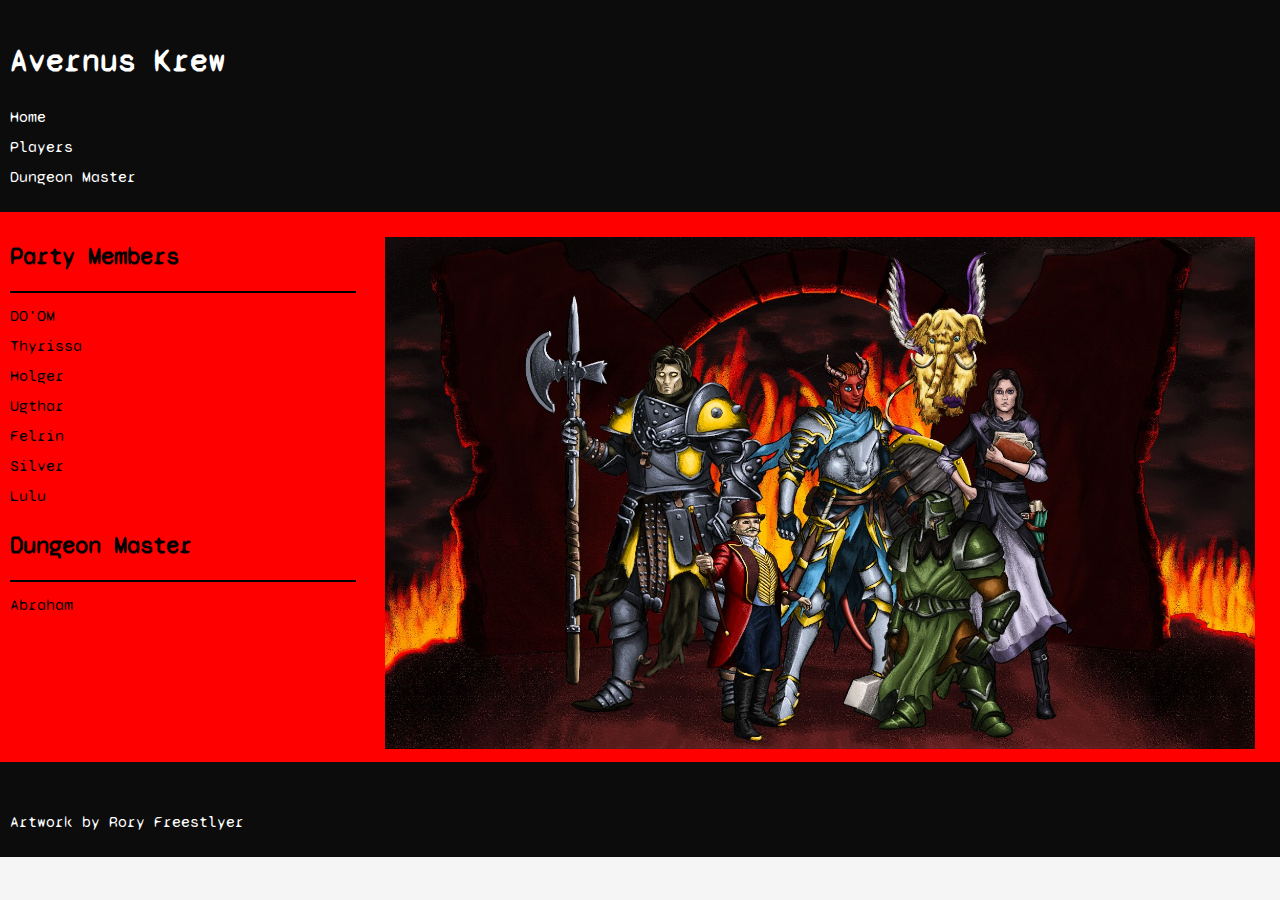
<file: index.html>
<!DOCTYPE html>
<html lang="en">
    <head>
        <meta charset="UTF-8">
        <meta http-equiv="X-UA-Compatible" content="IE=edge">
        <meta name="viewport" content="width=device-width, initial-scale=1.0">
        <title>Avernus Krew</title>
        <link rel="icon" href="images/soulcoin.webp">
        <link rel="preconnect" href="https://fonts.gstatic.com">
        <link href="https://fonts.googleapis.com/css2?family=Syne+Mono&display=swap" rel="stylesheet"> 
        <link rel="stylesheet" href="styles.css">
    </head>
    <body>
        <header>
            <h1>Avernus Krew</h1>
            <nav>
                <ul>
                    <li><a href="home.html">Home</a></li>
                    <li><a href="index.html">Players</a></li>
                    <li><a href="Abraham.html">Dungeon Master</a></li>
                </ul>
            </nav>   
        </header>

        <aside>
            <h2>Party Members</h2>
            <hr color="black">
            <section>
                <ul>
                    <li><a href="Do'om.html">DO'OM</a></li>
                    <li><a href="Thyrissa.html">Thyrissa</a></li>
                    <li><a href="Holger.html">Holger</a></li>
                    <li><a href="Ugthar.html">Ugthar</a></li>
                    <li><a href="Felrin.html">Felrin</a></li>
                    <li><a href="Silver.html">Silver</a></li>
                    <li><a href="Lulu.html">Lulu</a></li>
                </ul>
            </section>
            <h2>Dungeon Master</h2>
            <hr color="black">
            <section>
                <ul>
                    <li><a href="Abraham.html">Abraham</a></li>
                </ul>
            </section>    
        </aside>

        <main>
            <h2></h2>
            <div>
                <img src="images/Avernus.jpg" alt="">
            </div>
        </main>

        <footer>
            <nav>
                <h6></h6>
                <ul>
                    <li>Artwork by Rory Freestlyer</li>
                </ul>
            </nav>
        </footer>
    </body>
</html>
</file>
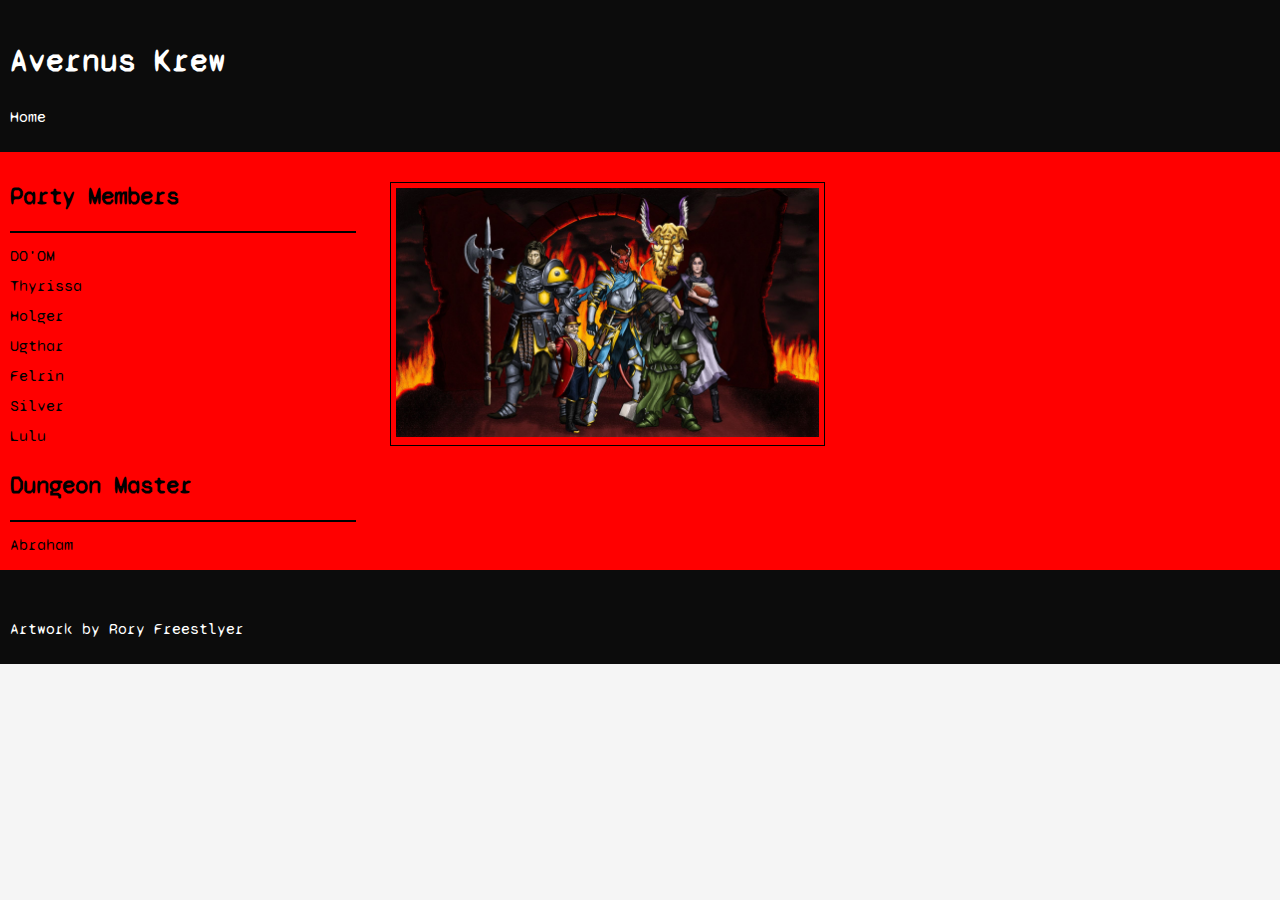
<file: Abraham.html>
<!DOCTYPE html>
<html lang="en">
    <head>
        <meta charset="UTF-8">
        <meta http-equiv="X-UA-Compatible" content="IE=edge">
        <meta name="viewport" content="width=device-width, initial-scale=1.0">
        <title>Avernus Krew</title>
        <link rel="preconnect" href="https://fonts.gstatic.com">
        <link href="https://fonts.googleapis.com/css2?family=Syne+Mono&display=swap" rel="stylesheet"> 
        <link rel="stylesheet" href="styles.css">
    </head>
    <body>
        <header>
            <h1>Avernus Krew</h1>
            <nav>
                <ul>
                    <li><a href="index.html">Home</a></li>
                </ul>
            </nav>   
        </header>

        <aside>
            <h2>Party Members</h2>
            <hr color="black">
            <section>
                <ul>
                    <li><a href="Do'om.html">DO'OM</a></li>
                    <li><a href="Thyrissa.html">Thyrissa</a></li>
                    <li><a href="Holger.html">Holger</a></li>
                    <li><a href="Ugthar.html">Ugthar</a></li>
                    <li><a href="Felrin.html">Felrin</a></li>
                    <li><a href="Silver.html">Silver</a></li>
                    <li><a href="Lulu.html">Lulu</a></li>
                </ul>
            </section>
            <h2>Dungeon Master</h2>
            <hr color="black">
            <section>
                <ul>
                    <li><a href="Abraham.html">Abraham</a></li>
                </ul>
            </section>    
        </aside>

        <main>
            <h2></h2>
            <div class="character">
                <img src="images/Avernus.jpg" alt="">
            </div>
        </main>

        <footer>
            <nav>
                <h6></h6>
                <ul>
                    <li>Artwork by Rory Freestlyer</li>
                </ul>
            </nav>
        </footer>
    </body>
</html>
</file>
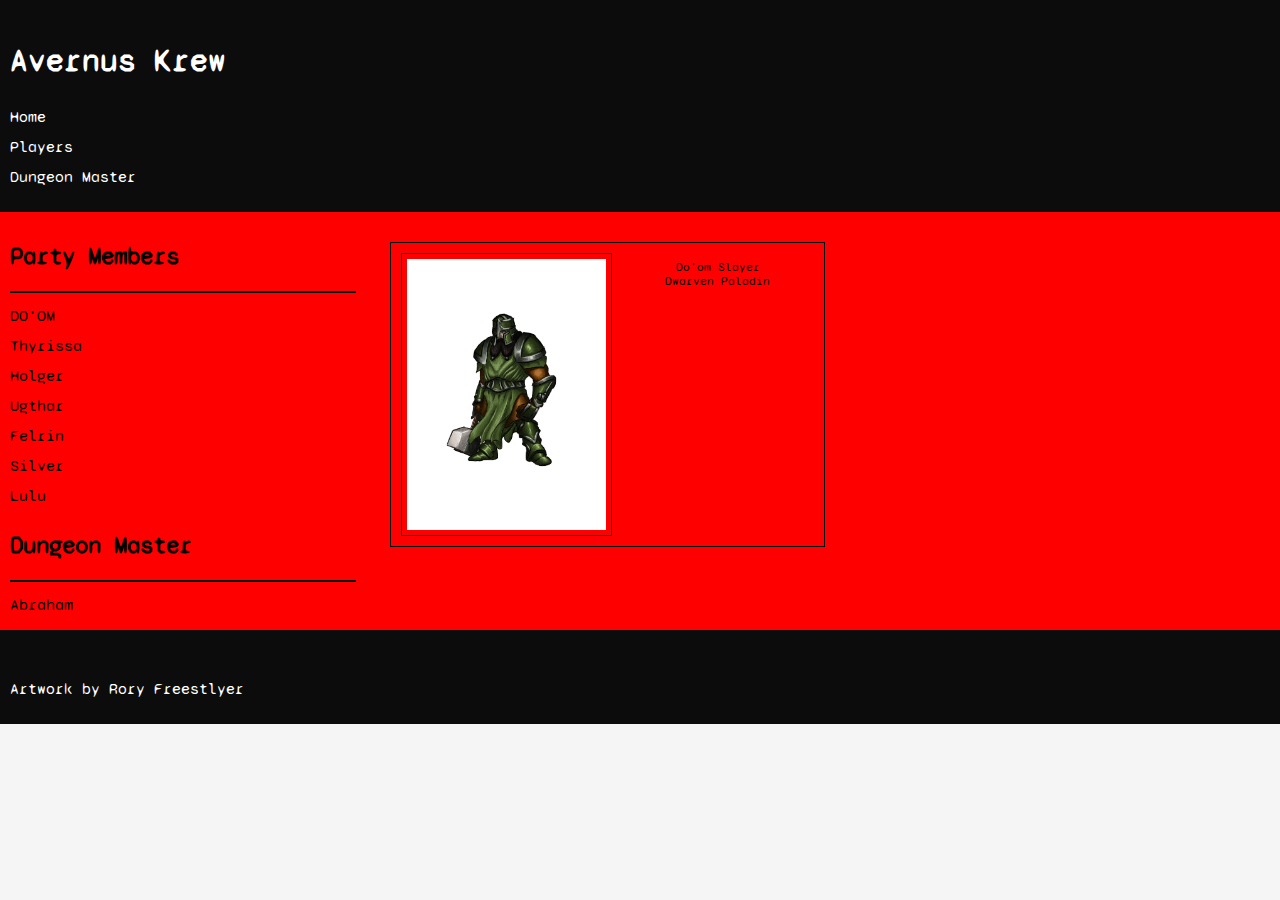
<file: Do'om.html>
<!DOCTYPE html>
<html lang="en">
    <head>
        <meta charset="UTF-8">
        <meta http-equiv="X-UA-Compatible" content="IE=edge">
        <meta name="viewport" content="width=device-width, initial-scale=1.0">
        <title>Avernus Krew</title>
        <link rel="icon" href="images/soulcoin.webp">
        <link rel="preconnect" href="https://fonts.gstatic.com">
        <link href="https://fonts.googleapis.com/css2?family=Syne+Mono&display=swap" rel="stylesheet"> 
        <link rel="stylesheet" href="styles.css">
    </head>
    <body>
        <header>
            <h1>Avernus Krew</h1>
            <nav>
                <ul>
                    <li><a href="home.html">Home</a></li>
                    <li><a href="index.html">Players</a></li>
                    <li><a href="Abraham.html">Dungeon Master</a></li>                
                </ul>
            </nav>   
        </header>

        <aside>
            <h2>Party Members</h2>
            <hr color="black">
            <section>
                <ul>
                    <li><a href="Do'om.html">DO'OM</a></li>
                    <li><a href="Thyrissa.html">Thyrissa</a></li>
                    <li><a href="Holger.html">Holger</a></li>
                    <li><a href="Ugthar.html">Ugthar</a></li>
                    <li><a href="Felrin.html">Felrin</a></li>
                    <li><a href="Silver.html">Silver</a></li>
                    <li><a href="Lulu.html">Lulu</a></li>
                </ul>
            </section>
            <h2>Dungeon Master</h2>
            <hr color="black">
            <section>
                <ul>
                    <li><a href="Abraham.html">Abraham</a></li>
                </ul>
            </section>    
        </aside>

        <main>
            <h2></h2>
            <div class="character">
                <img src="images/Doom.png" class="character" alt="">
                <p>Do'om Slayer<br>Dwarven Paladin</p>
            </div>
        </main>

        <footer>
            <nav>
                <h6></h6>
                <ul>
                    <li>Artwork by Rory Freestlyer</li>
                </ul>
            </nav>
        </footer>
    </body>
</html>
</file>
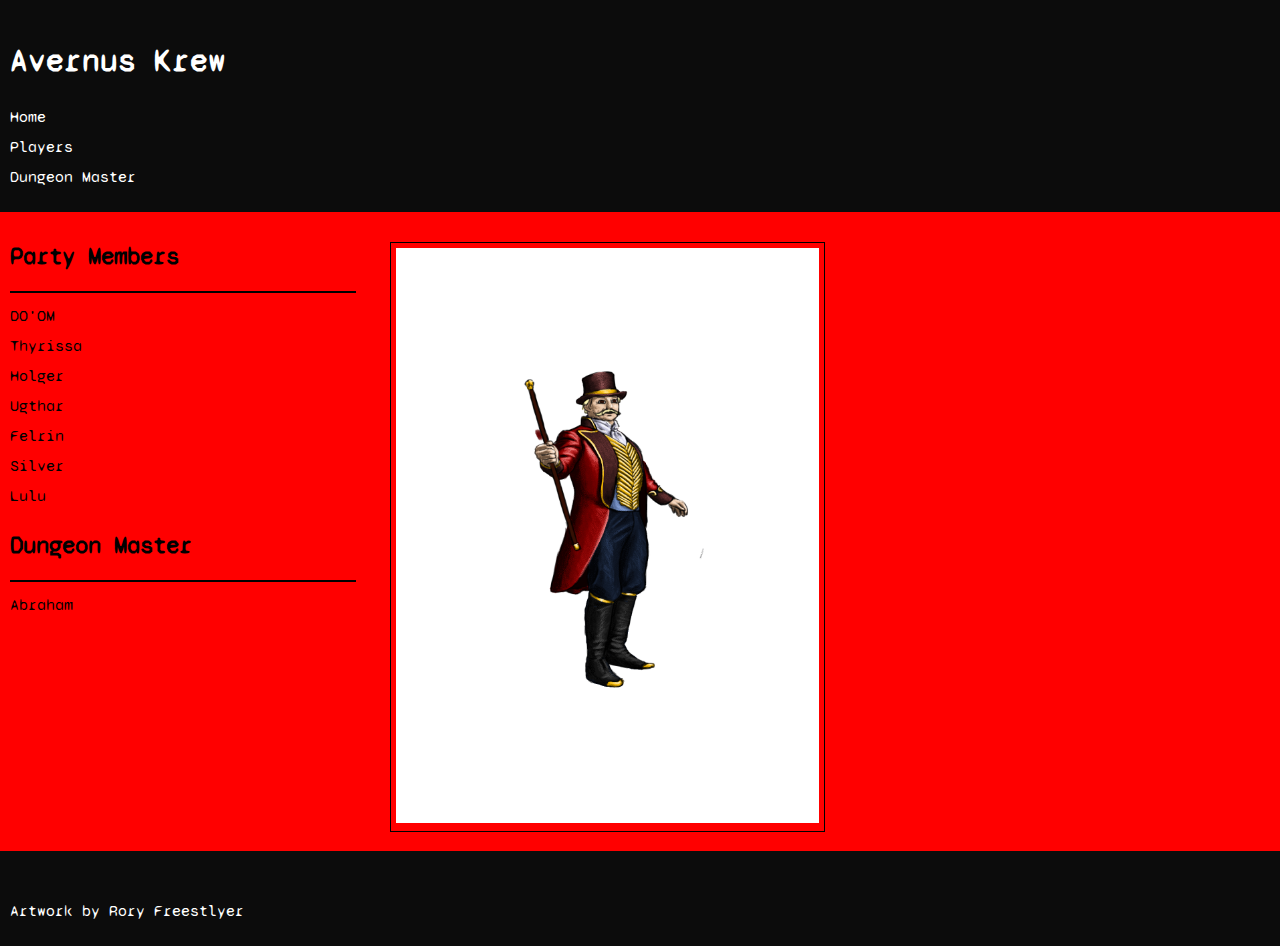
<file: Felrin.html>
<!DOCTYPE html>
<html lang="en">
    <head>
        <meta charset="UTF-8">
        <meta http-equiv="X-UA-Compatible" content="IE=edge">
        <meta name="viewport" content="width=device-width, initial-scale=1.0">
        <title>Avernus Krew</title>
        <link rel="icon" href="images/soulcoin.webp">
        <link rel="preconnect" href="https://fonts.gstatic.com">
        <link href="https://fonts.googleapis.com/css2?family=Syne+Mono&display=swap" rel="stylesheet"> 
        <link rel="stylesheet" href="styles.css">
    </head>
    <body>
        <header>
            <h1>Avernus Krew</h1>
            <nav>
                <ul>
                    <li><a href="home.html">Home</a></li>
                    <li><a href="index.html">Players</a></li>
                    <li><a href="Abraham.html">Dungeon Master</a></li>                
                </ul>
            </nav>   
        </header>

        <aside>
            <h2>Party Members</h2>
            <hr color="black">
            <section>
                <ul>
                    <li><a href="Do'om.html">DO'OM</a></li>
                    <li><a href="Thyrissa.html">Thyrissa</a></li>
                    <li><a href="Holger.html">Holger</a></li>
                    <li><a href="Ugthar.html">Ugthar</a></li>
                    <li><a href="Felrin.html">Felrin</a></li>
                    <li><a href="Silver.html">Silver</a></li>
                    <li><a href="Lulu.html">Lulu</a></li>
                </ul>
            </section>
            <h2>Dungeon Master</h2>
            <hr color="black">
            <section>
                <ul>
                    <li><a href="Abraham.html">Abraham</a></li>
                </ul>
            </section>    
        </aside>

        <main>
            <h2></h2>
            <div class="character">
                <img src="images/Felrin.png" alt="">
            </div>
        </main>

        <footer>
            <nav>
                <h6></h6>
                <ul>
                    <li>Artwork by Rory Freestlyer</li>
                </ul>
            </nav>
        </footer>
    </body>
</html>
</file>
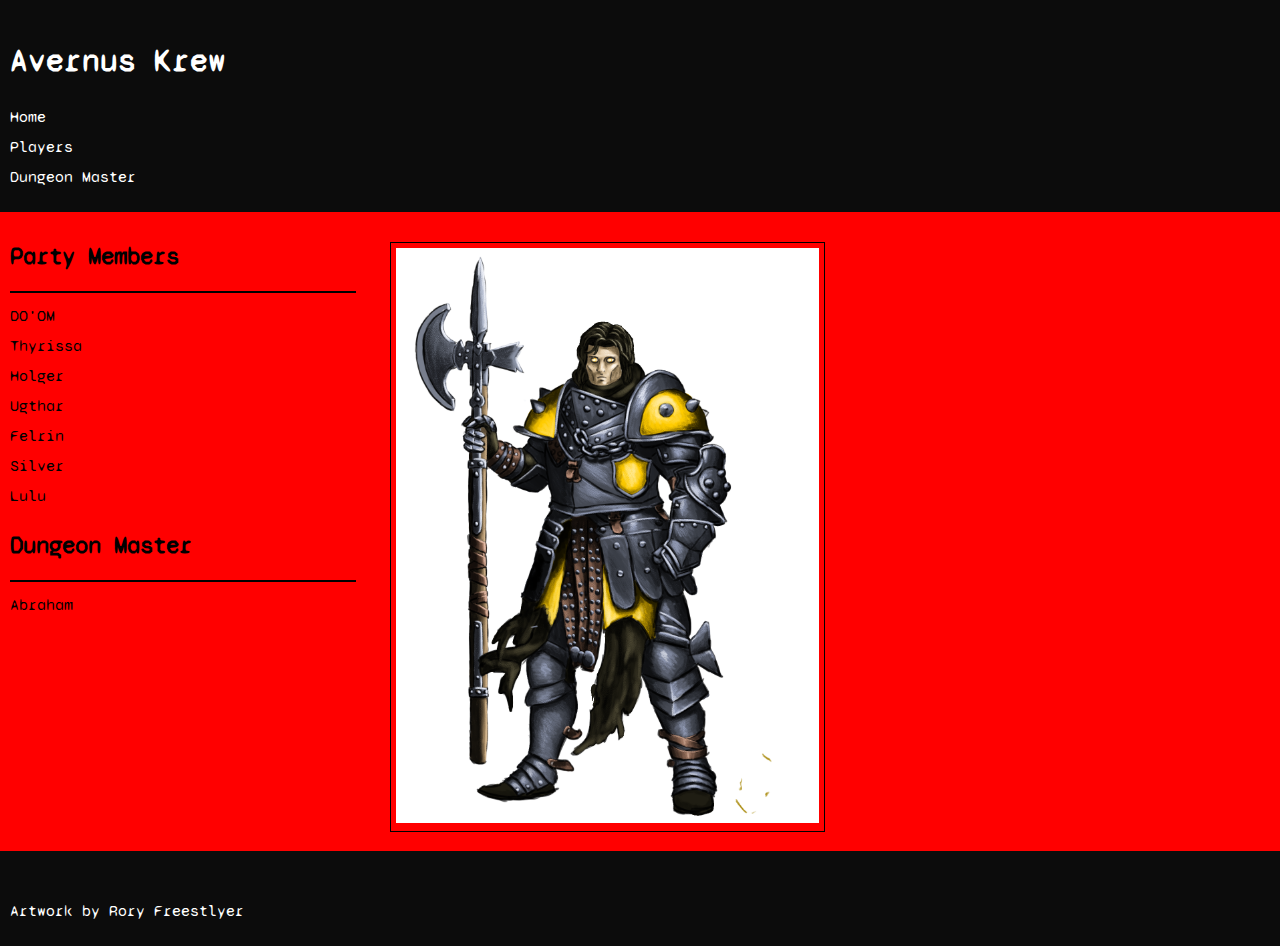
<file: Holger.html>
<!DOCTYPE html>
<html lang="en">
    <head>
        <meta charset="UTF-8">
        <meta http-equiv="X-UA-Compatible" content="IE=edge">
        <meta name="viewport" content="width=device-width, initial-scale=1.0">
        <title>Avernus Krew</title>
        <link rel="icon" href="images/soulcoin.webp">
        <link rel="preconnect" href="https://fonts.gstatic.com">
        <link href="https://fonts.googleapis.com/css2?family=Syne+Mono&display=swap" rel="stylesheet"> 
        <link rel="stylesheet" href="styles.css">
    </head>
    <body>
        <header>
            <h1>Avernus Krew</h1>
            <nav>
                <ul>
                    <li><a href="home.html">Home</a></li>
                    <li><a href="index.html">Players</a></li>
                    <li><a href="Abraham.html">Dungeon Master</a></li>   
                 </ul>
            </nav>   
        </header>

        <aside>
            <h2>Party Members</h2>
            <hr color="black">
            <section>
                <ul>
                    <li><a href="Do'om.html">DO'OM</a></li>
                    <li><a href="Thyrissa.html">Thyrissa</a></li>
                    <li><a href="Holger.html">Holger</a></li>
                    <li><a href="Ugthar.html">Ugthar</a></li>
                    <li><a href="Felrin.html">Felrin</a></li>
                    <li><a href="Silver.html">Silver</a></li>
                    <li><a href="Lulu.html">Lulu</a></li>
                </ul>
            </section>
            <h2>Dungeon Master</h2>
            <hr color="black">
            <section>
                <ul>
                    <li><a href="Abraham.html">Abraham</a></li>
                </ul>
            </section>    
        </aside>

        <main>
            <h2></h2>
            <div class="character">
                <img src="images/Holger.png" alt="">
            </div>
        </main>

        <footer>
            <nav>
                <h6></h6>
                <ul>
                    <li>Artwork by Rory Freestlyer</li>
                </ul>
            </nav>
        </footer>
    </body>
</html>
</file>
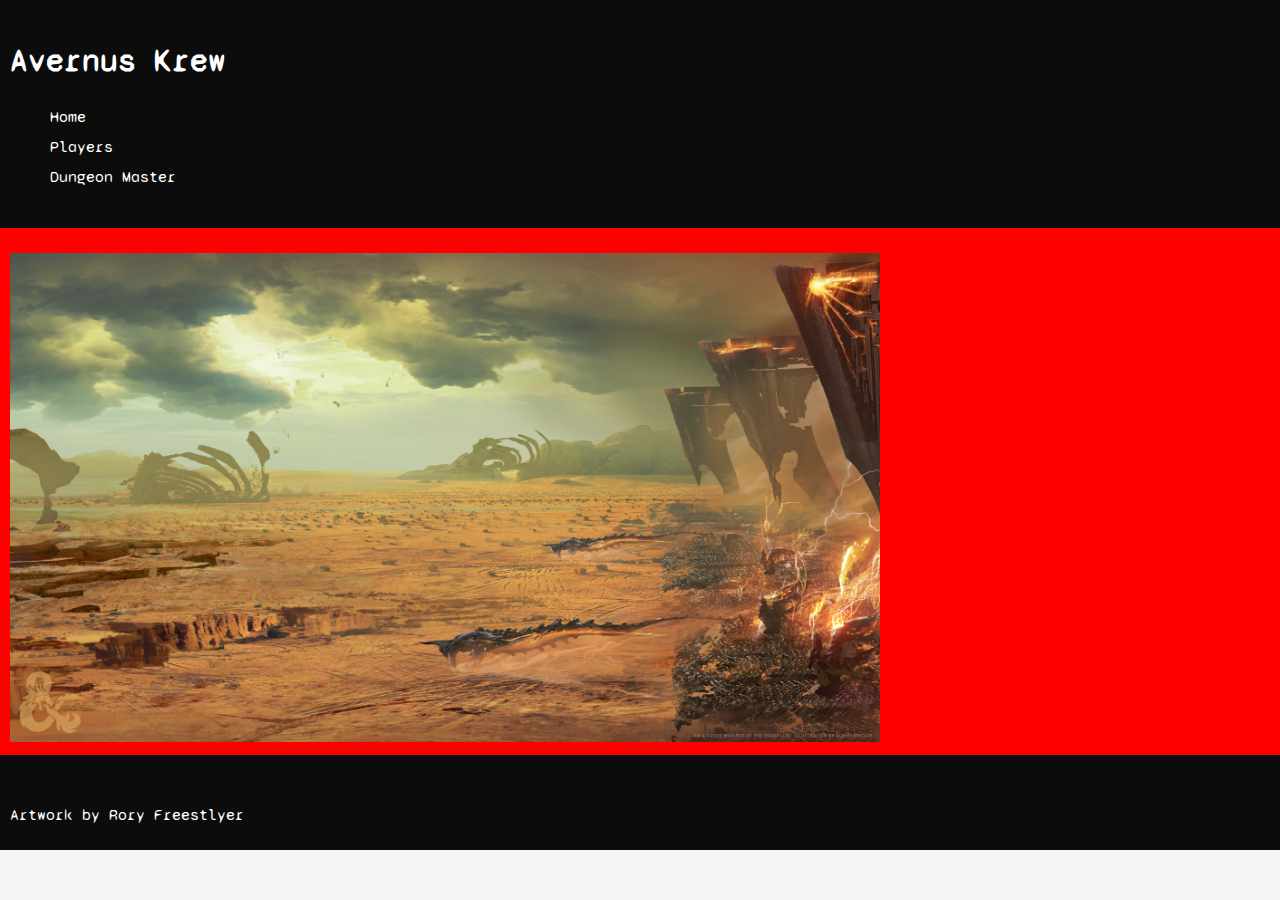
<file: home.html>
<!DOCTYPE html>
<html lang="en">
    <head>
        <meta charset="UTF-8">
        <meta http-equiv="X-UA-Compatible" content="IE=edge">
        <meta name="viewport" content="width=device-width, initial-scale=1.0">
        <title>Avernus Krew</title>
        <link rel="icon" href="images/soulcoin.webp">
        <link rel="preconnect" href="https://fonts.gstatic.com">
        <link href="https://fonts.googleapis.com/css2?family=Syne+Mono&display=swap" rel="stylesheet"> 
        <link rel="stylesheet" href="styles.css">
    </head>
    <body>
        <!-- header -->
        <header>
            <h1>Avernus Krew</h1>
            <nav>
                <ol>
                    <li><a href="home.html">Home</a></li>
                    <li><a href="index.html">Players</a></li>
                    <li><a href="Abraham.html">Dungeon Master</a></li>
                </ol>
            </nav>   
        </header>

        <!-- main body -->
        <main>
            <h2></h2>
            <img src="images/dia.jpg" alt="">
            
        </main>

        <footer>
            <nav>
                <h6></h6>
                <ul>
                    <li>Artwork by Rory Freestlyer</li>
                </ul>
            </nav>
        </footer>
    </body>
</html>
</file>
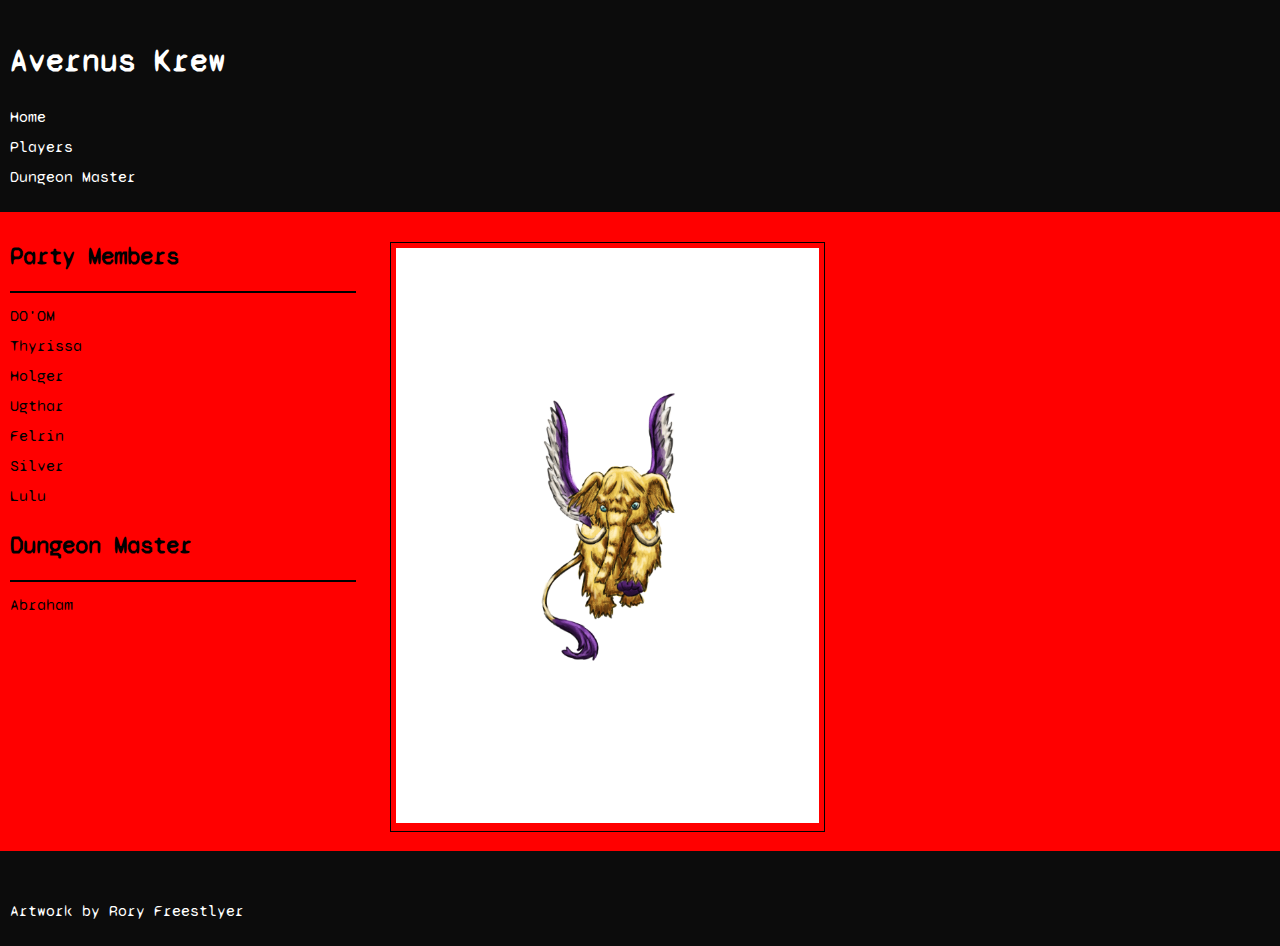
<file: Lulu.html>
<!DOCTYPE html>
<html lang="en">
    <head>
        <meta charset="UTF-8">
        <meta http-equiv="X-UA-Compatible" content="IE=edge">
        <meta name="viewport" content="width=device-width, initial-scale=1.0">
        <title>Avernus Krew</title>
        <link rel="icon" href="images/soulcoin.webp">
        <link rel="preconnect" href="https://fonts.gstatic.com">
        <link href="https://fonts.googleapis.com/css2?family=Syne+Mono&display=swap" rel="stylesheet"> 
        <link rel="stylesheet" href="styles.css">
    </head>
    <body>
        <header>
            <h1>Avernus Krew</h1>
            <nav>
                <ul>
                    <li><a href="home.html">Home</a></li>
                    <li><a href="index.html">Players</a></li>
                    <li><a href="Abraham.html">Dungeon Master</a></li>
                </ul>
            </nav>   
        </header>

        <aside>
            <h2>Party Members</h2>
            <hr color="black">
            <section>
                <ul>
                    <li><a href="Do'om.html">DO'OM</a></li>
                    <li><a href="Thyrissa.html">Thyrissa</a></li>
                    <li><a href="Holger.html">Holger</a></li>
                    <li><a href="Ugthar.html">Ugthar</a></li>
                    <li><a href="Felrin.html">Felrin</a></li>
                    <li><a href="Silver.html">Silver</a></li>
                    <li><a href="Lulu.html">Lulu</a></li>
                </ul>
            </section>
            <h2>Dungeon Master</h2>
            <hr color="black">
            <section>
                <ul>
                    <li><a href="Abraham.html">Abraham</a></li>
                </ul>
            </section>    
        </aside>

        <main>
            <h2></h2>
            <div class="character">
                <img src="images/Lulu.png" alt="">
            </div>
        </main>

        <footer>
            <nav>
                <h6></h6>
                <ul>
                    <li>Artwork by Rory Freestlyer</li>
                </ul>
            </nav>
        </footer>
    </body>
</html>
</file>
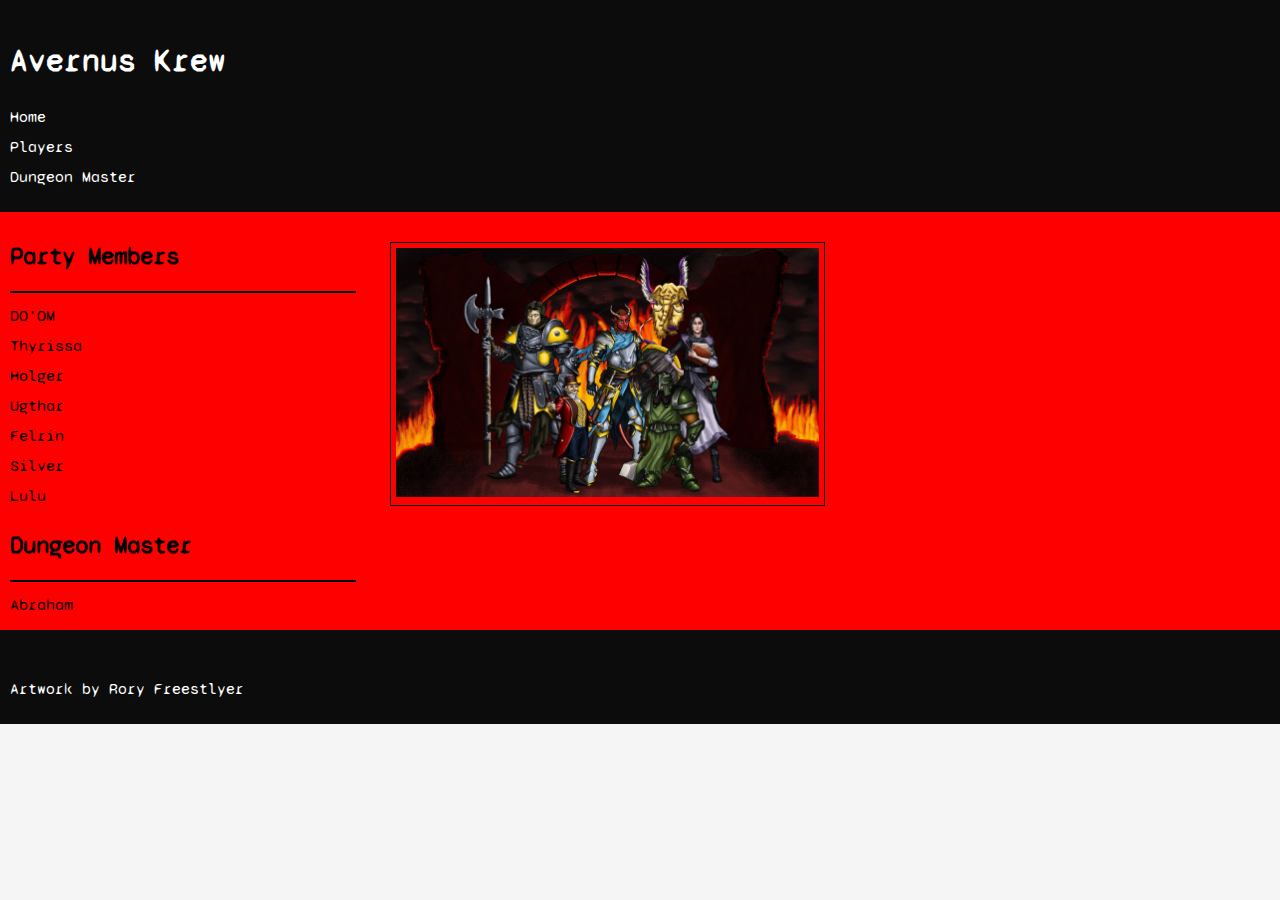
<file: Silver.html>
<!DOCTYPE html>
<html lang="en">
    <head>
        <meta charset="UTF-8">
        <meta http-equiv="X-UA-Compatible" content="IE=edge">
        <meta name="viewport" content="width=device-width, initial-scale=1.0">
        <title>Avernus Krew</title>
        <link rel="icon" href="images/soulcoin.webp">
        <link rel="preconnect" href="https://fonts.gstatic.com">
        <link href="https://fonts.googleapis.com/css2?family=Syne+Mono&display=swap" rel="stylesheet"> 
        <link rel="stylesheet" href="styles.css">
    </head>
    <body>
        <header>
            <h1>Avernus Krew</h1>
            <nav>
                <ul>
                    <li><a href="home.html">Home</a></li>
                    <li><a href="index.html">Players</a></li>
                    <li><a href="Abraham.html">Dungeon Master</a></li>                
                </ul>
            </nav>   
        </header>

        <aside>
            <h2>Party Members</h2>
            <hr color="black">
            <section>
                <ul>
                    <li><a href="Do'om.html">DO'OM</a></li>
                    <li><a href="Thyrissa.html">Thyrissa</a></li>
                    <li><a href="Holger.html">Holger</a></li>
                    <li><a href="Ugthar.html">Ugthar</a></li>
                    <li><a href="Felrin.html">Felrin</a></li>
                    <li><a href="Silver.html">Silver</a></li>
                    <li><a href="Lulu.html">Lulu</a></li>
                </ul>
            </section>
            <h2>Dungeon Master</h2>
            <hr color="black">
            <section>
                <ul>
                    <li><a href="Abraham.html">Abraham</a></li>
                </ul>
            </section>    
        </aside>

        <main>
            <h2></h2>
            <div class="character">
                <img src="images/Avernus.jpg" alt="">
            </div>
        </main>

        <footer>
            <nav>
                <h6></h6>
                <ul>
                    <li>Artwork by Rory Freestlyer</li>
                </ul>
            </nav>
        </footer>
    </body>
</html>
</file>
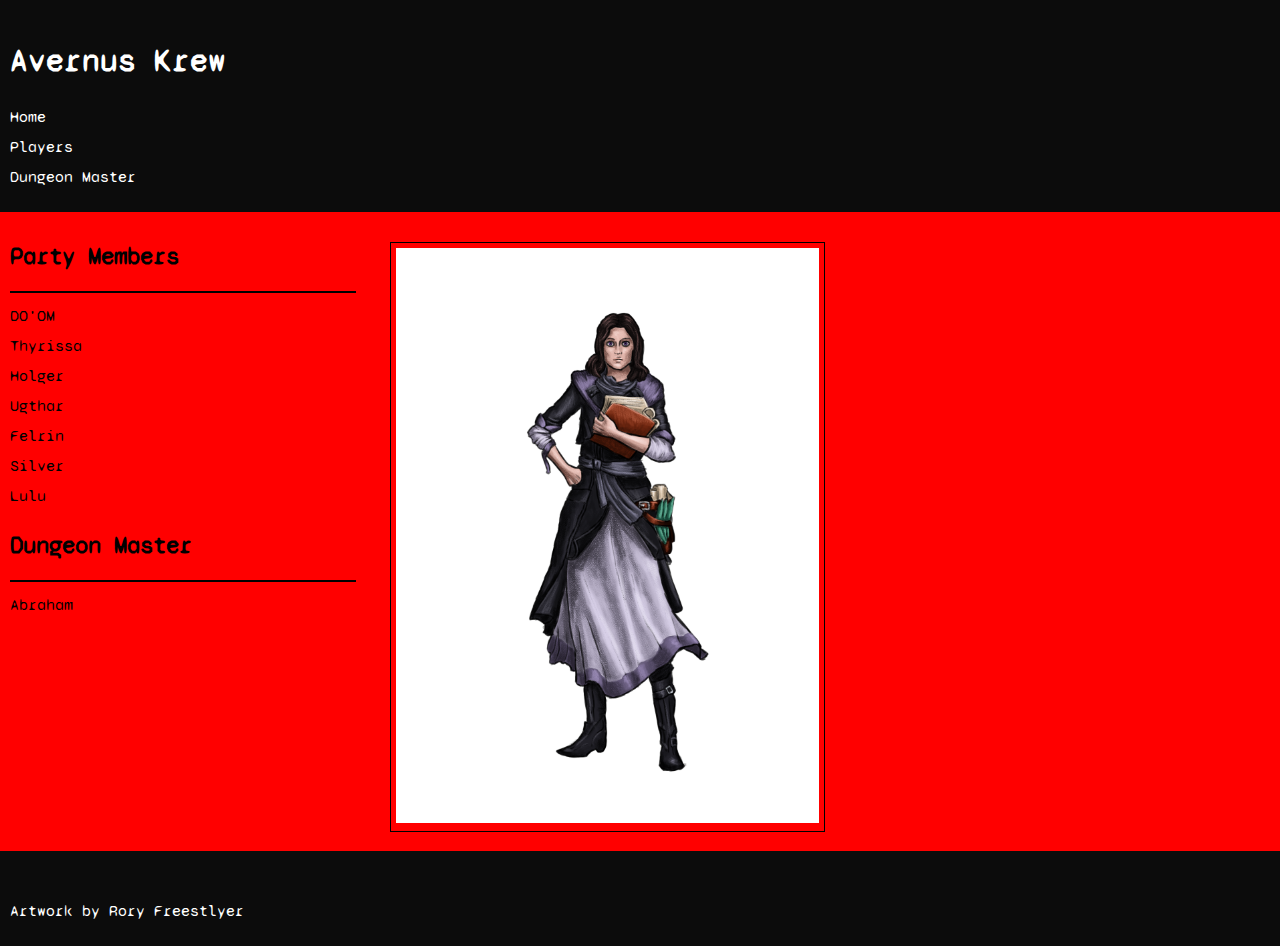
<file: Thyrissa.html>
<!DOCTYPE html>
<html lang="en">
    <head>
        <meta charset="UTF-8">
        <meta http-equiv="X-UA-Compatible" content="IE=edge">
        <meta name="viewport" content="width=device-width, initial-scale=1.0">
        <title>Avernus Krew</title>
        <link rel="icon" href="images/soulcoin.webp">
        <link rel="preconnect" href="https://fonts.gstatic.com">
        <link href="https://fonts.googleapis.com/css2?family=Syne+Mono&display=swap" rel="stylesheet"> 
        <link rel="stylesheet" href="styles.css">
    </head>
    <body>
        <header>
            <h1>Avernus Krew</h1>
            <nav>
                <ul>
                    <li><a href="home.html">Home</a></li>
                    <li><a href="index.html">Players</a></li>
                    <li><a href="Abraham.html">Dungeon Master</a></li>               
                 </ul>
            </nav>   
        </header>

        <aside>
            <h2>Party Members</h2>
            <hr color="black">
            <section>
                <ul>
                    <li><a href="Do'om.html">DO'OM</a></li>
                    <li><a href="Thyrissa.html">Thyrissa</a></li>
                    <li><a href="Holger.html">Holger</a></li>
                    <li><a href="Ugthar.html">Ugthar</a></li>
                    <li><a href="Felrin.html">Felrin</a></li>
                    <li><a href="Silver.html">Silver</a></li>
                    <li><a href="Lulu.html">Lulu</a></li>
                </ul>
            </section>
            <h2>Dungeon Master</h2>
            <hr color="black">
            <section>
                <ul>
                    <li><a href="Abraham.html">Abraham</a></li>
                </ul>
            </section>    
        </aside>

        <main>
            <h2></h2>
            <div class="character">
                <img src="images/Thyrissa.png" alt="">
            </div>
        </main>

        <footer>
            <nav>
                <h6></h6>
                <ul>
                    <li>Artwork by Rory Freestlyer</li>
                </ul>
            </nav>
        </footer>
    </body>
</html>
</file>
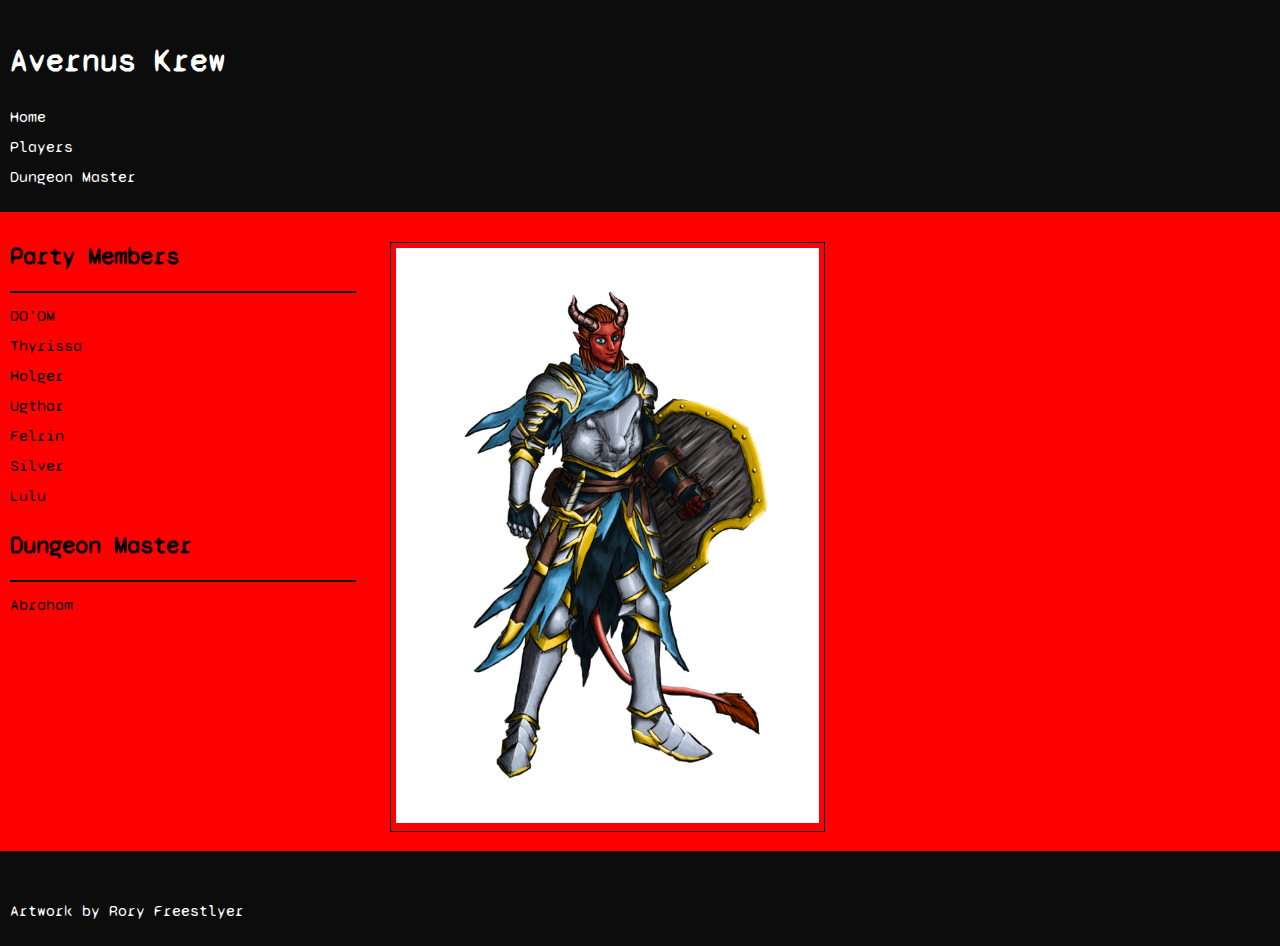
<file: Ugthar.html>
<!DOCTYPE html>
<html lang="en">
    <head>
        <meta charset="UTF-8">
        <meta http-equiv="X-UA-Compatible" content="IE=edge">
        <meta name="viewport" content="width=device-width, initial-scale=1.0">
        <title>Avernus Krew</title>
        <link rel="icon" href="images/soulcoin.webp">
        <link rel="preconnect" href="https://fonts.gstatic.com">
        <link href="https://fonts.googleapis.com/css2?family=Syne+Mono&display=swap" rel="stylesheet"> 
        <link rel="stylesheet" href="styles.css">
    </head>
    <body>
        <header>
            <h1>Avernus Krew</h1>
            <nav>
                <ul>
                    <li><a href="home.html">Home</a></li>
                    <li><a href="index.html">Players</a></li>
                    <li><a href="Abraham.html">Dungeon Master</a></li>                
                </ul>
            </nav>   
        </header>

        <aside>
            <h2>Party Members</h2>
            <hr color="black">
            <section>
                <ul>
                    <li><a href="Do'om.html">DO'OM</a></li>
                    <li><a href="Thyrissa.html">Thyrissa</a></li>
                    <li><a href="Holger.html">Holger</a></li>
                    <li><a href="Ugthar.html">Ugthar</a></li>
                    <li><a href="Felrin.html">Felrin</a></li>
                    <li><a href="Silver.html">Silver</a></li>
                    <li><a href="Lulu.html">Lulu</a></li>
                </ul>
            </section>
            <h2>Dungeon Master</h2>
            <hr color="black">
            <section>
                <ul>
                    <li><a href="Abraham.html">Abraham</a></li>
                </ul>
            </section>    
        </aside>

        <main>
            <h2></h2>
            <div class="character">
                <img src="images/ugthar.png" alt="">
            </div>
        </main>

        <footer>
            <nav>
                <h6></h6>
                <ul>
                    <li>Artwork by Rory Freestlyer</li>
                </ul>
            </nav>
        </footer>
    </body>
</html>
</file>
<file: styles.css>
html {
    background:  whitesmoke;
}

body {
    font-family: 'Syne Mono', monospace;
    background-color: red;
    font-size: 16px;
    margin: 0 auto;
    color: black;
    text-align: center;
}

header, footer { 
    background:#0c0c0c;
    color: white;
    padding: 20px 10px;
    
    } 

     ul{
        margin: 0;
        padding: 0;
        
    }

    li{
        list-style: none;
        line-height: 30px;
        }
        
    a {
        text-decoration: none;
        color: inherit;
        }


    .character {
        box-sizing: border-box;
        border: 1px solid black;
        margin: 5px;
        padding: 5px;
        width: 100%;
        text-align: center; 
        max-width: 50%;
        float: left;
    }
    
   .img {
       max-width: fit-content;
   }

    img {
            max-width: 100%;
    }    
    
    @media (min-width: 700px) {
        body {
            text-align: left;
        }

        header h1 {
        width: 70%;  
        }

    main {
        width: 68%;
        display: inline-block;
        padding: 10px;
        font-size: 12px;
    } 

    aside{
        width: 27%;
        display: inline-block ;
        vertical-align: top;
        padding: 10px;
    } 
    } 


    @media (min-width: 1000px) {
                body {
                    text-align: left;
                }
        
                header h1 {
                width: 70%;  
                }
        
            main {
                width: 68%;
                display: inline-block;
                padding: 10px;
                font-size: 12px;
            } 
        
            aside{
                width: 27%;
                display: inline-block ;
                vertical-align: top;
                padding: 10px;
            } 
            } 
        
        
    @media( min-width: 1200px) {
                body {
                    text-align: left;
                }

                header h1 {
                width: 70%;  
                }

            main {
                width: 68%;
                display: inline-block;
                padding: 10px;
                font-size: 12px;
            } 

            aside{
                width: 27%;
                display: inline-block ;
                vertical-align: top;
                padding: 10px;
            } 
            }
</file>
